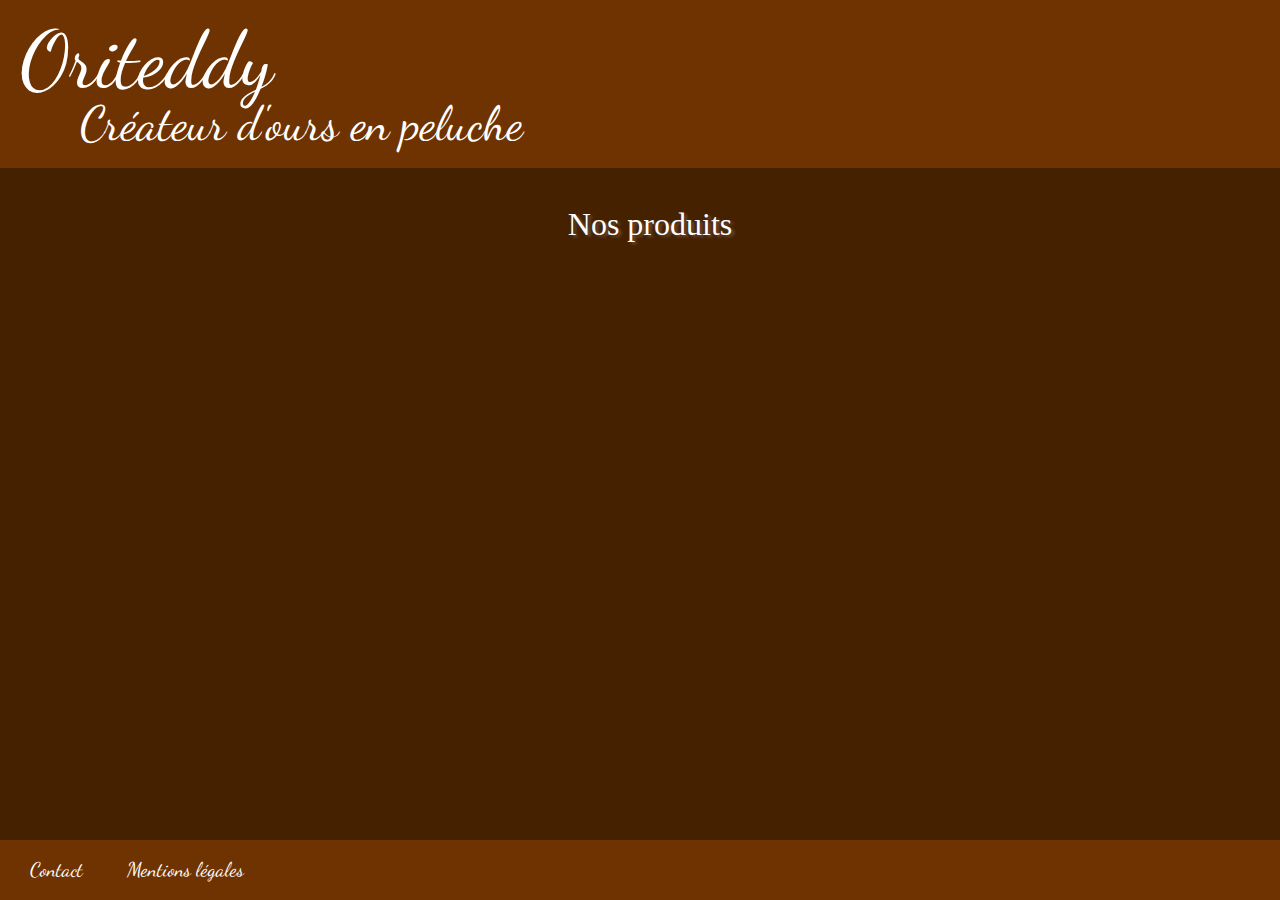
<file: FrontEnd/index.html>
<!DOCTYPE html>
<html lang="fr">
  <head>
    <meta charset="UTF-8" />
    <meta http-equiv="X-UA-Compatible" content="IE=edge" />
    <meta name="viewport" content="width=device-width, initial-scale=1.0" />

    <!-- Font Awesome -->
    <link
      rel="stylesheet"
      href="https://use.fontawesome.com/releases/v5.15.4/css/all.css"
      integrity="sha384-DyZ88mC6Up2uqS4h/KRgHuoeGwBcD4Ng9SiP4dIRy0EXTlnuz47vAwmeGwVChigm"
      crossorigin="anonymous"
    />

    <!-- Stylesheets -->
    <link rel="stylesheet" href="./bootstrap/css/bootstrap.css" />
    <link rel="stylesheet" href="./style.css" />

    <!-- Fonts -->
    <link rel="preconnect" href="https://fonts.googleapis.com" />
    <link rel="preconnect" href="https://fonts.gstatic.com" crossorigin />
    <link
      href="https://fonts.googleapis.com/css2?family=Dancing+Script&display=swap"
      rel="stylesheet"
    />

    <title>Oriteddy</title>
  </head>

  <body>
    <header>
      <nav>
        <a href="index.html" id="logo">Oriteddy</a>
        <a href="panier.html" id="panier"
          ><i class="fas fa-shopping-cart fa-lg"></i
        ></a>
      </nav>
      <h1>Créateur d'ours en peluche</h1>
    </header>
    <main>
      <div class="container">
        <h2>Nos produits</h2>
        <div class="products"></div>
      </div>
    </main>
    <footer>
      <a href="mailto:contact@oriteddy.fr">Contact</a>
      <a href="#">Mentions légales</a>
    </footer>
    <script src="./index.js"></script>
  </body>
</html>
</file>
<file: FrontEnd/style.css>
/* http://meyerweb.com/eric/tools/css/reset/ 
   v2.0 | 20110126
   License: none (public domain)
*/

html,
body,
div,
span,
applet,
object,
iframe,
h1,
h2,
h3,
h4,
h5,
h6,
p,
blockquote,
pre,
a,
abbr,
acronym,
address,
big,
cite,
code,
del,
dfn,
em,
img,
ins,
kbd,
q,
s,
samp,
small,
strike,
strong,
sub,
sup,
tt,
var,
b,
u,
i,
center,
dl,
dt,
dd,
ol,
ul,
li,
fieldset,
form,
label,
legend,
table,
caption,
tbody,
tfoot,
thead,
tr,
th,
td,
article,
aside,
canvas,
details,
embed,
figure,
figcaption,
footer,
header,
hgroup,
menu,
nav,
output,
ruby,
section,
summary,
time,
mark,
audio,
video {
  margin: 0;
  padding: 0;
  border: 0;
  font-size: 100%;
  font: inherit;
  vertical-align: baseline;
}
/* HTML5 display-role reset for older browsers */
article,
aside,
details,
figcaption,
figure,
footer,
header,
hgroup,
menu,
nav,
section {
  display: block;
}
body {
  line-height: 1;
}
ol,
ul {
  list-style: none;
}
blockquote,
q {
  quotes: none;
}
blockquote:before,
blockquote:after,
q:before,
q:after {
  content: "";
  content: none;
}
table {
  border-collapse: collapse;
  border-spacing: 0;
}

/*************** Body *****************/
body {
  margin: 0;
  display: flex;
  flex-direction: column;
  min-height: 100vh;
}

/*************** Header *****************/
header {
  background-color: #6e3300;
  font-family: "Dancing Script", cursive;
  color: white;
}

header nav {
  display: flex;
  justify-content: space-between;
  align-items: baseline;
  line-height: 1;
}

header a {
  color: white;
  font-size: 2em;
  padding: 0 50px 0 0;
}

#panier:hover {
  color: rgba(250, 250, 250, 0.8);
  transition: ease-out 0.2s;
}

#logo {
  font-size: 5em;
  padding: 20px 0 0 20px;
}

header h1 {
  font-size: 3em;
  padding: 0 20px 20px 80px;
  margin: 0;
  line-height: 1;
}

/*************** Main *****************/
main {
  flex: 1;
  background-color: #462100;
  font-family: Georgia, "Times New Roman", Times, serif;
  padding: 20px 0;
  text-align: center;
}

h2 {
  text-align: center;
  font-size: 2em;
  padding: 20px 0 20px 20px;
  color: white;
  text-shadow: 3px 2px 3px rgba(255, 255, 255, 0.2),
    2px 2px 2px rgba(206, 89, 55, 0);
}

.products {
  display: flex;
  justify-content: center;
  flex-wrap: wrap;
  padding-bottom: 20px;
}

.teddyCard {
  width: 30%;
  min-width: 300px;
  background-color: white;
  height: auto;
  border-radius: 15px;
  padding-bottom: 10px;
  margin: 0 auto 20px;
  text-align: center;
  box-shadow: 5px 5px 10px rgba(255, 255, 255, 0.2);
}

.teddyCard a {
  cursor: pointer;
}

.teddyCardImg {
  width: 100%;
  height: 200px;
  object-fit: cover;
  border-radius: 15px 15px 0 0;
}

.teddyCard h3 {
  font-family: "Dancing Script";
  font-size: 1.5em;
  font-weight: 600;
  margin: 5px 0 5px;
  color: #462100;
}

.teddyCard p {
  color: #462100;
}

.teddyCard:hover {
  transform: scale(1.025);
  transition: ease-out 0.2s;
}

/*************** Footer *****************/

footer {
  background-color: #6e3300;
  font-family: "Dancing Script", cursive;
  padding: 20px 0 20px;
}

footer a {
  color: white;
  font-size: 1.25em;
  padding: 0 10px 0 30px;
}

footer a:hover {
  text-decoration: underline;
  cursor: pointer;
}

/*************** Page produit *****************/
.teddyProduct {
  width: 50%;
  min-width: 650px;
  background-color: white;
  height: auto;
  border-radius: 15px;
  padding-bottom: 10px;
  margin: 0px auto;
  text-align: left;
  box-shadow: 5px 5px 10px rgba(110, 51, 0, 0.6);
}

.teddyProductImg {
  width: 100%;
  height: 400px;
  object-fit: cover;
  border-radius: 15px 15px 0 0;
}

.teddyCardBody {
  padding: 10px 20px 0px;
  font-family: "Dancing Script", cursive;
  text-align: center;
}

.teddyCardBody h3 {
  font-size: 2em;
  font-weight: 600;
  line-height: 1.5;
}

.teddyCardBody p {
  font-size: 1.25em;
  margin: 10px auto 20px;
}

.teddyCustom {
  display: flex;
  flex-direction: column;
}

.teddyCustom input {
  margin-left: 10px;
  font-size: 0.8em;
}

.teddyCustom label {
  font-size: 1.25em;
  margin: 10px 0 10px 0;
}

.teddyQuantityInput {
  width: 50px;
  text-align: right;
}

.teddyEmbroideryInput {
  width: 150px;
}

.btnContainer {
  display: flex;
  justify-content: space-around;
  margin: 0 auto;
  text-align: center;
}

.btnContainer a {
  color: white;
  background-color: #6e3300;
  border-radius: 35px;
  padding: 15px 30px;
  cursor: pointer;
  margin-bottom: 20px;
  box-shadow: 10px 5px 5px rgba(95, 95, 95, 0.5);
  font-size: 1.1em;
}

.confirmBox {
  background-color: rgb(34, 146, 34);
  color: white;
  padding: 5px 0;
  width: 80%;
  margin: 0 auto;
  border-radius: 15px;
  opacity: 0;
}

/*************** Page panier *****************/

.motivation {
  color: white;
  font-family: "Dancing Script";
  font-size: 1.8em;
  padding: 20px 20px 0;
}

.tableCart {
  width: 80%;
  margin: 0 auto;
  color: white;
  text-align: center;
  margin-top: 20px;
}
.tableCart a {
  color: white;
}

.tableCart td {
  vertical-align: middle;
}

.tableCart img {
  height: 120px;
}

.tableCart i {
  cursor: pointer;
}

.totalAmount {
  color: white;
  font-family: "Dancing Script", cursive;
  margin: 20px 0 30px;
  font-size: 2em;
}

.reset {
  background-color: #6e3300;
  color: white;
  cursor: pointer;
  padding: 0.75rem 1.25rem;
  font-size: 1.25rem;
  line-height: 1.5;
  text-shadow: 3px 2px 3px rgba(255, 255, 255, 0.2),
    2px 2px 2px rgba(206, 89, 55, 0);
}

/*************** Formulaire *****************/
.formTitle {
  margin-top: 80px;
}

form {
  width: 70%;
  margin: 20px auto;
  text-align: left;
}

.formCol {
  padding-left: 35px;
  padding-right: 35px;
  margin-bottom: 20px;
  min-width: 400px;
}

form label {
  color: white;
  font-family: "Dancing Script", cursive;
  font-size: 1.5em;
  margin-bottom: 5px;
  padding-left: 10px;
}

.submitButton {
  background-color: #6e3300;
  color: white;
  cursor: pointer;
  padding: 0.75rem 1.25rem;
  font-size: 1.25rem;
  line-height: 1.5;
  border-radius: 0.3rem;
  margin: 30px auto 50px;
}

.warning {
  background-color: red;
  color: white;
  border-radius: 0.3rem;
  padding: 5px 0 5px 10px;
}

.sendingError {
  background-color: red;
  color: white;
  padding: 10px 0;
  width: 80%;
  margin: 0 auto;
  border-radius: 15px;
  display: flex;
  justify-content: center;
  font-size: 1.5em;
  opacity: 0;
}

/*************** Page de confirmation *****************/
.confirmContainer {
  padding: 20px 20px;
}

.confirmOrder {
  color: white;
  font-family: "Dancing Script";
  font-size: 1.8em;
  margin-top: 20px;
}

.confirmOrder span {
  font-family: Georgia, "Times New Roman", Times, serif;
}

.deliveryData {
  color: white;
  margin: 50px auto;
  font-size: 1.25em;
  line-height: 1.5;
}

.deliveryData h3 {
  /* font-family: "Dancing Script"; */
  font-size: 1.3em;
}

.deliveryData p {
  font-family: "Dancing Script";
  font-size: 1.5em;
}

/*************** Media Queries *****************/
/* Format petit écran */
@media all and (max-width: 1144px) {
  .tableCart,
  form {
    width: 95%;
  }
}

/* Format tablette */
@media all and (max-width: 768px) {
  header a {
    padding: 0 20px 0 0;
  }
  .teddyCard {
    width: 90%;
  }
  .teddyCardImg {
    height: 300px;
  }
  .teddyProduct {
    width: 90%;
    min-width: 300px;
  }
  .btnContainer {
    flex-direction: column;
    width: 80%;
    margin: 0 auto;
  }
}
/* Format mobile */
@media all and (max-width: 460px) {
  #logo {
    font-size: 3.5em;
  }
  header h1 {
    font-size: 2.3em;
  }
  .teddyProduct {
    width: 95%;
    min-width: 5px;
  }
  .formCol {
    padding-right: 15px;
    padding-left: 15px;
    min-width: 250px;
  }
}
</file>
